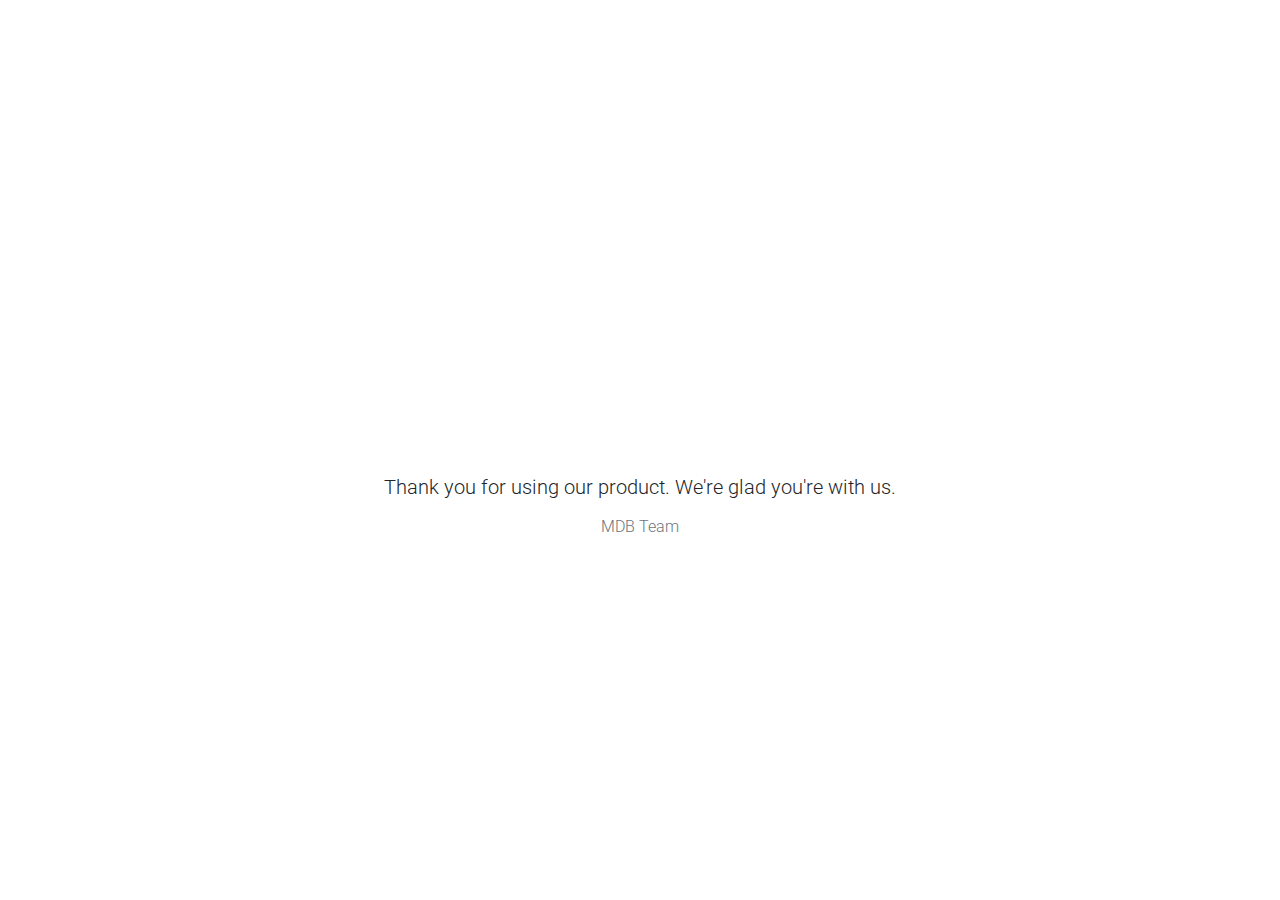
<file: ner/static/index.html>
<!DOCTYPE html>
<html lang="en">
<head>
  <meta charset="UTF-8">
  <meta name="viewport" content="width=device-width, initial-scale=1, shrink-to-fit=no">
  <meta http-equiv="x-ua-compatible" content="ie=edge">
  <title>Material Design for Bootstrap</title>
  <!-- MDB icon -->
  <link rel="icon" href="img/mdb-favicon.ico" type="image/x-icon">
  <!-- Font Awesome -->
  <link rel="stylesheet" href="https://use.fontawesome.com/releases/v5.11.2/css/all.css">
  <!-- Google Fonts Roboto -->
  <link rel="stylesheet" href="https://fonts.googleapis.com/css?family=Roboto:300,400,500,700&display=swap">
  <!-- Bootstrap core CSS -->
  <link rel="stylesheet" href="css/bootstrap.min.css">
  <!-- Material Design Bootstrap -->
  <link rel="stylesheet" href="css/mdb.min.css">
  <!-- Your custom styles (optional) -->
  <link rel="stylesheet" href="css/style.css">
</head>
<body>

  <!-- Start your project here-->  
  <div style="height: 100vh">
    <div class="flex-center flex-column">
      <h1 class="text-hide animated fadeIn mb-4" style="background-image: url('https://mdbootstrap.com/img/logo/mdb-transparent-250px.png'); width: 250px; height: 90px;">MDBootstrap</h1>
      <h5 class="animated fadeIn mb-3">Thank you for using our product. We're glad you're with us.</h5>
      <p class="animated fadeIn text-muted">MDB Team</p>
    </div>
  </div>
  <!-- End your project here-->

  <!-- jQuery -->
  <script type="text/javascript" src="js/jquery.min.js"></script>
  <!-- Bootstrap tooltips -->
  <script type="text/javascript" src="js/popper.min.js"></script>
  <!-- Bootstrap core JavaScript -->
  <script type="text/javascript" src="js/bootstrap.min.js"></script>
  <!-- MDB core JavaScript -->
  <script type="text/javascript" src="js/mdb.min.js"></script>
  <!-- Your custom scripts (optional) -->
  <script type="text/javascript"></script>

</body>
</html>
</file>
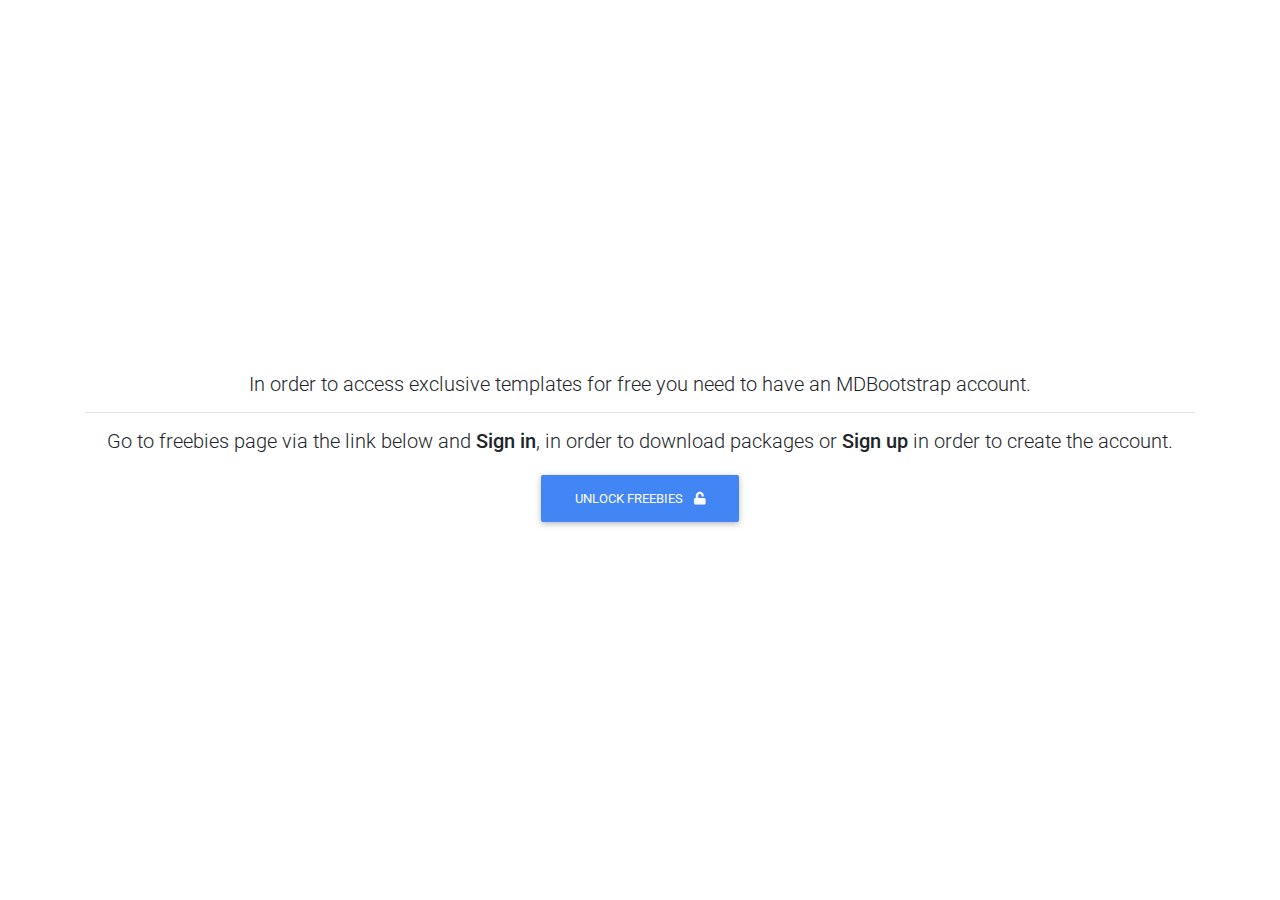
<file: ner/static/exclusive-templates/unlock-exclusive-freebies.html>
<!DOCTYPE html>
<html lang="en">

<head>
  <meta charset="UTF-8">
  <meta name="viewport" content="width=device-width, initial-scale=1, shrink-to-fit=no">
  <meta http-equiv="x-ua-compatible" content="ie=edge">
  <title>Material Design for Bootstrap</title>
  <!-- MDB icon -->
  <link rel="icon" href="../img/mdb-favicon.ico" type="image/x-icon">
  <!-- Font Awesome -->
  <link rel="stylesheet" href="https://use.fontawesome.com/releases/v5.11.2/css/all.css">
  <!-- Google Fonts Roboto -->
  <link rel="stylesheet" href="https://fonts.googleapis.com/css?family=Roboto:300,400,500,700&display=swap">
  <!-- Bootstrap core CSS -->
  <link rel="stylesheet" href="../css/bootstrap.min.css">
  <!-- Material Design Bootstrap -->
  <link rel="stylesheet" href="../css/mdb.min.css">
  <!-- Your custom styles (optional) -->
  <link rel="stylesheet" href="../css/style.css">
</head>

<body>

  <!-- Start your project here-->
  <div class="d-flex align-items-center" style="height:100vh">
    <div class="container text-center">
      <h5 class="animated fadeIn mb-3">In order to access exclusive templates for free you need to have an MDBootstrap
        account.</h5>
        <hr>
      <h5 class="animated fadeIn mb-3">Go to freebies page via the link below and <strong>Sign in</strong>, in order to
        download packages or <strong>Sign up</strong> in order to create the account.</h5>
        <a href="https://mdbootstrap.com/freebies/?utm_campaign=ExclusiveFreebies&utm_source=jQuery" class="btn btn-primary">Unlock freebies <i class="fas fa-unlock ml-2"></i></a>

    </div>
  </div>
  <!-- End your project here-->

  <!-- jQuery -->
  <script type="text/javascript" src="../js/jquery.min.js"></script>
  <!-- Bootstrap tooltips -->
  <script type="text/javascript" src="../js/popper.min.js"></script>
  <!-- Bootstrap core JavaScript -->
  <script type="text/javascript" src="../js/bootstrap.min.js"></script>
  <!-- MDB core JavaScript -->
  <script type="text/javascript" src="../js/mdb.min.js"></script>
  <!-- Your custom scripts (optional) -->
  <script type="text/javascript"></script>

</body>

</html>
</file>
<file: ner/static/css/style.css>
/* Variables */
:root {
  --type-checkbox-task-checked-color: #ef6b22;
  --type-checkbox-task-unchecked-color: #cb7648;
  --type-checkbox-method-checked-color: #ecc100;
  --type-checkbox-method-unchecked-color: #bca22f;
  --type-checkbox-metric-checked-color: #45b068;
  --type-checkbox-metric-unchecked-color: #629372;
  --type-checkbox-material-checked-color: #1882c5;
  --type-checkbox-material-unchecked-color: #487693;
  --type-checkbox-other-checked-color: #4c65ff;
  --type-checkbox-other-unchecked-color: #7985d2;
  --type-checkbox-generic-checked-color: #ee3768;
  --type-checkbox-generic-unchecked-color: #cd5676;
}

/* Page */
.page_container {
  background: #f1f1f1;
  min-height: calc(100vh - 130px);
  overflow: visible !important;
}

.page_panel {
  padding-top: 60px;
  padding-bottom: 20px;
}

.page_introduction {
  padding-top: 20px;
  padding-bottom: 40px;
}

.page-footer,
.footer-copyright {
  background-color: #f1f1f1 !important;
}
/* Page */

/* Language & Translate */
.row_language {
  font-family: "Open Sans", sans-serif;
}

.language_col {
  position: relative;
}

.dropdown-item {
  padding-top: 0.4rem;
  padding-bottom: 0.4rem;
}

#type_collapse_group .btn {
  padding-left: 0.75rem;
  padding-right: 0.75rem;
}

.type_checkbox_text.shortcut {
  display: none;
}
/* Language */

/* Checkbox */
.type_checkbox_group .form-check-input {
  visibility: hidden;
}

.type_checkbox_group .btn {
  margin-top: auto;
  margin-bottom: auto;
  padding: 0.25rem 0.8rem;
}

.type_checkbox_group .btn:focus,
.type_checkbox_group .btn.focus {
  -webkit-box-shadow: 0 5px 11px 0 rgba(0, 0, 0, 0.18), 0 4px 15px 0 rgba(0, 0, 0, 0.15);
  box-shadow: 0 5px 11px 0 rgba(0, 0, 0, 0.18), 0 4px 15px 0 rgba(0, 0, 0, 0.15)
}

.type_checkbox_task {
  background-color: var(--type-checkbox-task-unchecked-color);
  border-color: var(--type-checkbox-task-unchecked-color);
}

.type_checkbox_task:focus,
.type_checkbox_task:active,
.type_checkbox_task.active {
  background-color: var(--type-checkbox-task-checked-color);
  border-color: var(--type-checkbox-task-checked-color);
}

.type_checkbox_method {
  background-color: var(--type-checkbox-method-unchecked-color);
  border-color: var(--type-checkbox-method-unchecked-color);
}

.type_checkbox_method:focus,
.type_checkbox_method:active,
.type_checkbox_method.active {
  background-color: var(--type-checkbox-method-checked-color);
  border-color: var(--type-checkbox-method-checked-color);
}

.type_checkbox_metric {
  background-color: var(--type-checkbox-metric-unchecked-color);
  border-color: var(--type-checkbox-metric-unchecked-color);
}

.type_checkbox_metric:focus,
.type_checkbox_metric:active,
.type_checkbox_metric.active {
  background-color: var(--type-checkbox-metric-checked-color);
  border-color: var(--type-checkbox-metric-checked-color);
}

.type_checkbox_material {
  background-color: var(--type-checkbox-material-unchecked-color);
  border-color: var(--type-checkbox-material-unchecked-color);
}

.type_checkbox_material:focus,
.type_checkbox_material:active,
.type_checkbox_material.active {
  background-color: var(--type-checkbox-material-checked-color);
  border-color: var(--type-checkbox-material-checked-color);
}

.type_checkbox_other {
  background-color: var(--type-checkbox-other-unchecked-color);
  border-color: var(--type-checkbox-other-unchecked-color);
}

.type_checkbox_other:focus,
.type_checkbox_other:active,
.type_checkbox_other.active {
  background-color: var(--type-checkbox-other-checked-color);
  border-color: var(--type-checkbox-other-checked-color);
}

.type_checkbox_generic {
  background-color: var(--type-checkbox-generic-unchecked-color);
  border-color: var(--type-checkbox-generic-unchecked-color);
}

.type_checkbox_generic:focus,
.type_checkbox_generic:active,
.type_checkbox_generic.active {
  background-color: var(--type-checkbox-generic-checked-color);
  border-color: var(--type-checkbox-generic-checked-color);
}
/* Checkbox */

/* Textarea */
.row_recognizer textarea {
	height: 100%;
}

textarea {
  padding: 0.65rem 0.75rem 50px !important;
  resize: none;
}

#target_texarea p {
  margin-bottom: 0.6rem;
  font-size: 0.9rem;
  line-height: 1.4;
}

.badge {
  color: #222222 !important;
  padding: 0.4em .4em;
  font-size: 90%;
}

.inner_textarea_container {
  position: relative;
  -webkit-text-size-adjust: none
}

.textarea_placeholder_text {
  display: block;
  position: absolute;
  text-align: left;
  cursor: text;
  pointer-events: none;
  top: 10px;
  left: 30px;
  right: 30px;
  color: #959595;
  font-family: "Open Sans", sans-serif;
  font-weight: 300;
  font-size: inherit;
  line-height: inherit;
  font-size: 24px;
}

.textarea_placeholder_text>span {
  font-size: 16px;
  line-height: 150%;
  top: .4em;
  position: relative;
  display: block
}
/* Textarea */

/* Panel */
.inner_textarea_container .card.target_card {
  height: 100%;
  background-color: #e9ecef;
}

.target_card_body {
  padding: 0.65rem 0.75rem !important;
}
/* Panel */

/* Widgets */
.textarea_upload_text {
  display: block;
  position: absolute;
  text-align: left;
  cursor: text;
  bottom: 15px;
  left: 30px;
  font-family: "Open Sans", sans-serif;
  font-weight: 300;
  font-size: inherit;
  line-height: inherit;
  font-size: 15px;
}

.textarea_export_text {
  display: block;
  position: absolute;
  text-align: right;
  cursor: text;
  bottom: 15px;
  right: 30px;
  font-family: "Open Sans", sans-serif;
  font-weight: 300;
  font-size: inherit;
  line-height: inherit;
  font-size: 15px;
}

.textarea_statistic_text {
  display: block;
  position: absolute;
  text-align: right;
  cursor: text;
  pointer-events: none;
  bottom: 15px;
  right: 35px;
  font-family: "Open Sans", sans-serif;
  font-weight: 300;
  font-size: inherit;
  line-height: inherit;
  font-size: 15px;
}
/* Widgets */

/* Selection */
::selection {
  color: #ffffff;
  background-color: #dc3545;
}

::-moz-selection {
  color: #ffffff;
  background-color: #dc3545;
}

::-webkit-selection {
  color: #ffffff;
  background-color: #dc3545;
}
/* Selection */

/* Spinner */
.spinner-border-sm {
  width: 0.9rem;
  height: 0.9rem;
}
/* Spinner */

/* Color */
.type-checkbox-task {
  background-color: var(--type-checkbox-task-checked-color);
}

.type-checkbox-method {
  background-color: var(--type-checkbox-method-checked-color);
}

.type-checkbox-metric {
  background-color: var(--type-checkbox-metric-checked-color);
}

.type-checkbox-material {
  background-color: var(--type-checkbox-material-checked-color);
}

.type-checkbox-other {
  background-color: var(--type-checkbox-other-checked-color);
}

.type-checkbox-generic {
  background-color: var(--type-checkbox-generic-checked-color);
}

.type-checkbox-none {
  background-color: transparent !important;
}
/* Color */

/* Extra small devices (portrait phones, less than 500px) */
@media (max-width: 499.98px) {
  .type_checkbox_text.shortcut {
    display: block;
  }
  .type_checkbox_text.verbose {
    display: none;
  }
}

/* Extra small devices (portrait phones, less than 576px) */
@media (max-width: 575.98px) {
  .container.page_panel {
    padding-left: 0;
    padding-right: 0;
  }

  .row_language {
    padding-left: 15px;
    padding-right: 15px;
  }

  .inner_textarea_container .form-control {
    border: none;
    border-radius: 0;
  }

  #target_textarea_container {
    margin-top: 1px;
    margin-bottom: 30px;
    min-height: 300px;
  }

  .card.target_card {
    padding-bottom: 25px;
    border: none;
    border-radius: 0;
  }

  #type_inline_group {
    display: none;
  }

  #language_select_dropmenu,#query_button {
    padding-left: 0.5rem;
    padding-right: 0.5rem;
  }
}

/* Small devices (landscape phones, 576px and up) */
@media (min-width: 576px) and (max-width: 767.98px) {
  #target_textarea_container {
    margin-top: 15px;
    margin-bottom: 30px;
    min-height: 300px;
  }

  .card.target_card {
    padding-bottom: 25px;
  }

  #type_inline_group {
    display: none;
  }
}

/* Medium devices (tablets, 768px and up) */
@media (min-width: 768px) and (max-width: 991.98px) {
  #type_inline_group {
    display: none;
  }
}

/* Large devices (desktops, 992px and up) */
@media (min-width: 992px) and (max-width: 1199.98px) {
  .textarea_placeholder_text {
    font-size: 26px;
  }

  #type_collapse_group {
    display: none;
  }
}

/* Extra large devices (large desktops, 1200px and up) */
@media (min-width: 1200px) {
  .textarea_placeholder_text {
    font-size: 26px;
  }

  #type_collapse_group {
    display: none;
  }
}
</file>
